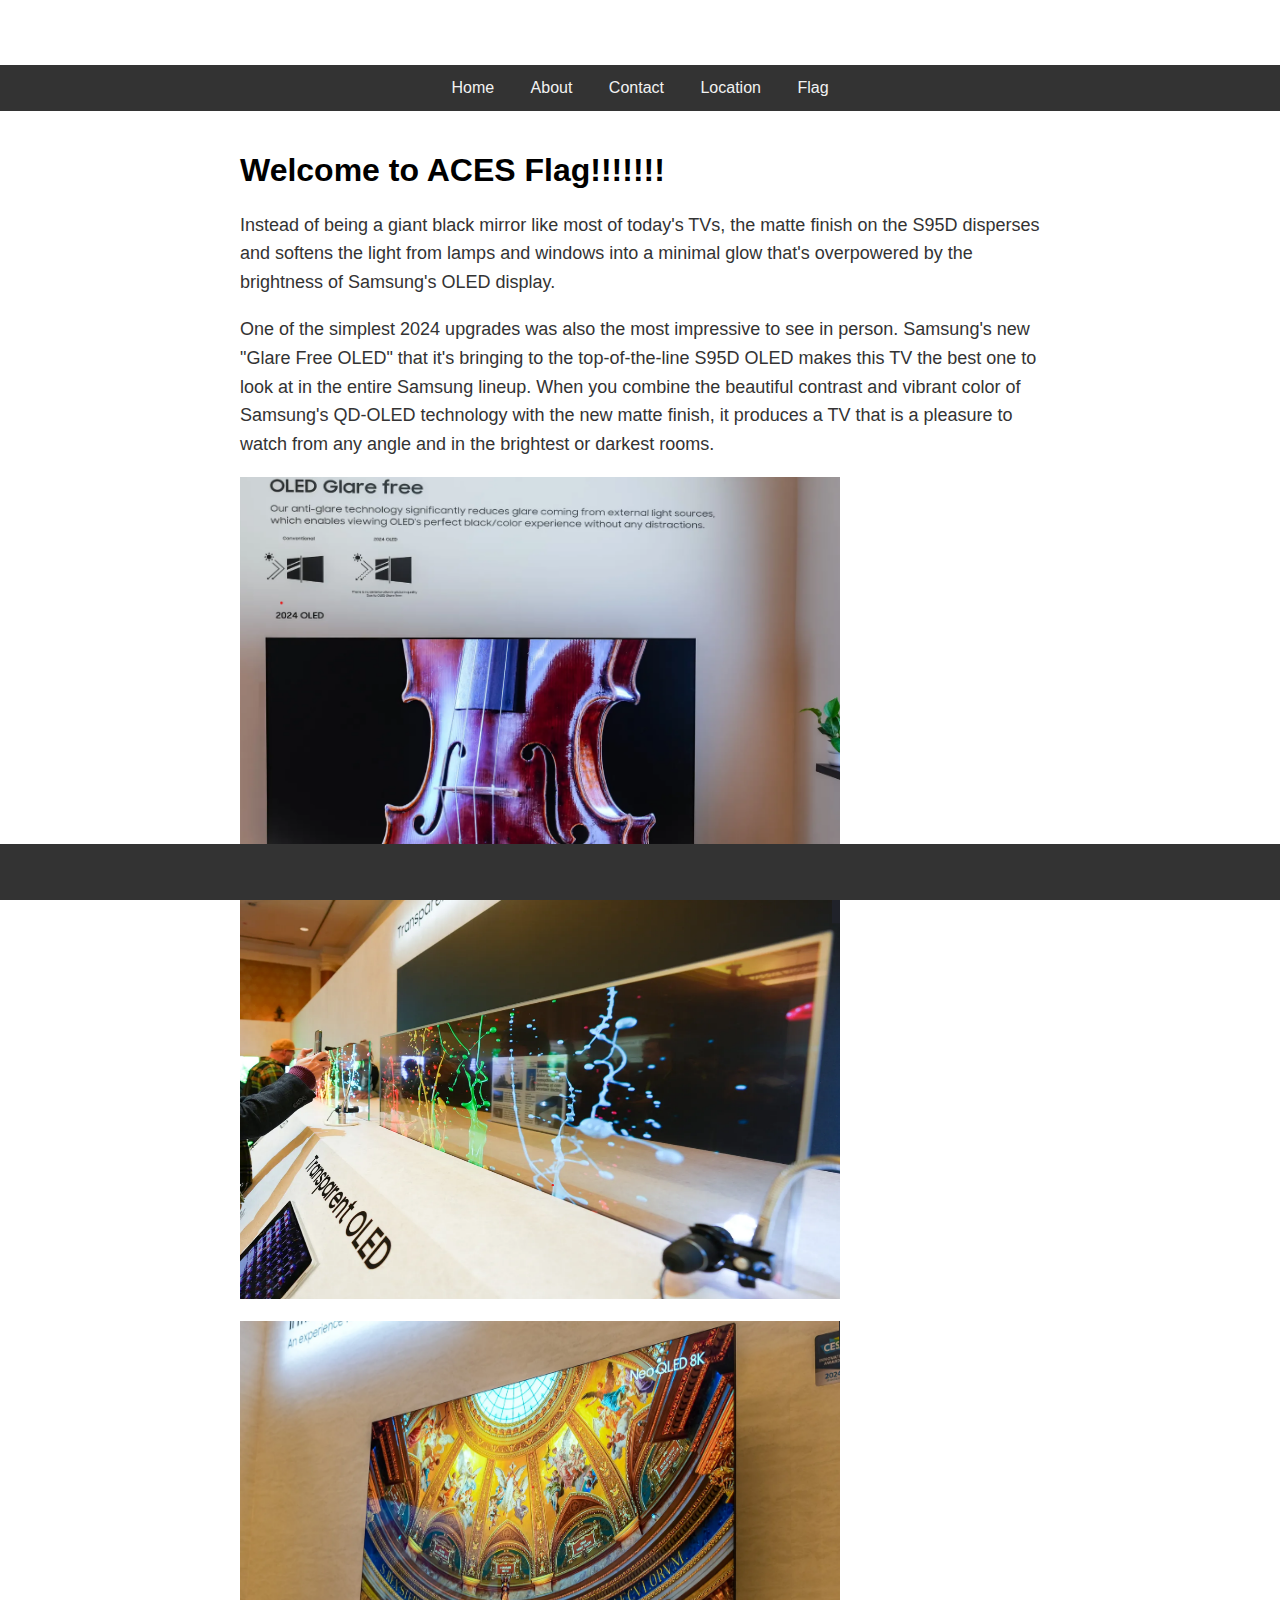
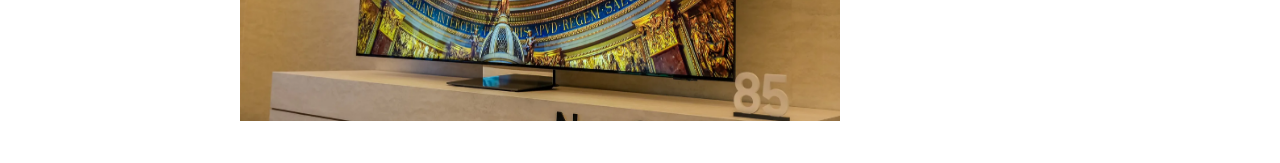
<file: aces.html>
<!DOCTYPE html>
<html lang="en">
<head>
  <meta charset="UTF-8">
  <title>Hidden ACES Flag</title>
  <style>

    body {
      font-family: Arial, sans-serif;
      margin: 0;
      padding: 0;
    }
    .navbar {
      background-color: #333;
      overflow: hidden;
      text-align: center;
    }
    .navbar a {
      display: inline-block;
      color: #f2f2f2;
      text-align: center;
      padding: 14px 16px;
      text-decoration: none;
    }
    .navbar a:hover {
      background-color: #ddd;
      color: black;
    }
    .content {
      max-width: 800px;
      margin: 0 auto;
      padding: 20px;
    }
    p {
      color: #333;
      font-size: 18px;
      line-height: 1.6;
    }
    .hidden-flag {
      display: none;
    }
    footer {
      background-color: #333;
      color: #fff;
      text-align: center;
      padding: 10px 0;
      position: fixed;
      bottom: 0;
      height: 4%;
      width: 100%;
    }
  </style>
</head>

<body>

<div class="navbar">
  <a href="#home">Home</a>
  <a href="#about">About</a>
  <a href="#contact">Contact</a>
  <a href="#location">Location</a>
  <a href="#flag">Flag</a>
</div>

<div class="content">
  <h1>Welcome to ACES Flag!!!!!!!</h1>
  <p>Instead of being a giant black mirror like most of today's TVs, the matte finish on the S95D disperses and softens the light from lamps and windows into a minimal glow that's overpowered by the brightness of Samsung's OLED display. </p>
  <p>One of the simplest 2024 upgrades was also the most impressive to see in person. Samsung's new "Glare Free OLED" that it's bringing to the top-of-the-line S95D OLED makes this TV the best one to look at in the entire Samsung lineup. When you combine the beautiful contrast and vibrant color of Samsung's QD-OLED technology with the new matte finish, it produces a TV that is a pleasure to watch from any angle and in the brightest or darkest rooms. </p>
  <p class="hidden-flag">Inspect a little bit more</p>

  <img src="img_4.png" alt="Image 1" width="600" height="400">
  <br><br>
  <img src="img_7.png" alt="Image 2" width="600" height="400">
  <br><br>
  <img src="img_3.png" alt="Image 3" width="600" height="400">
  <br><br>

</div>

<footer>
  <p>© 2024 ACES Society</p>
</footer>
<script src="script1.js"></script>
</body>
</html>
</file>
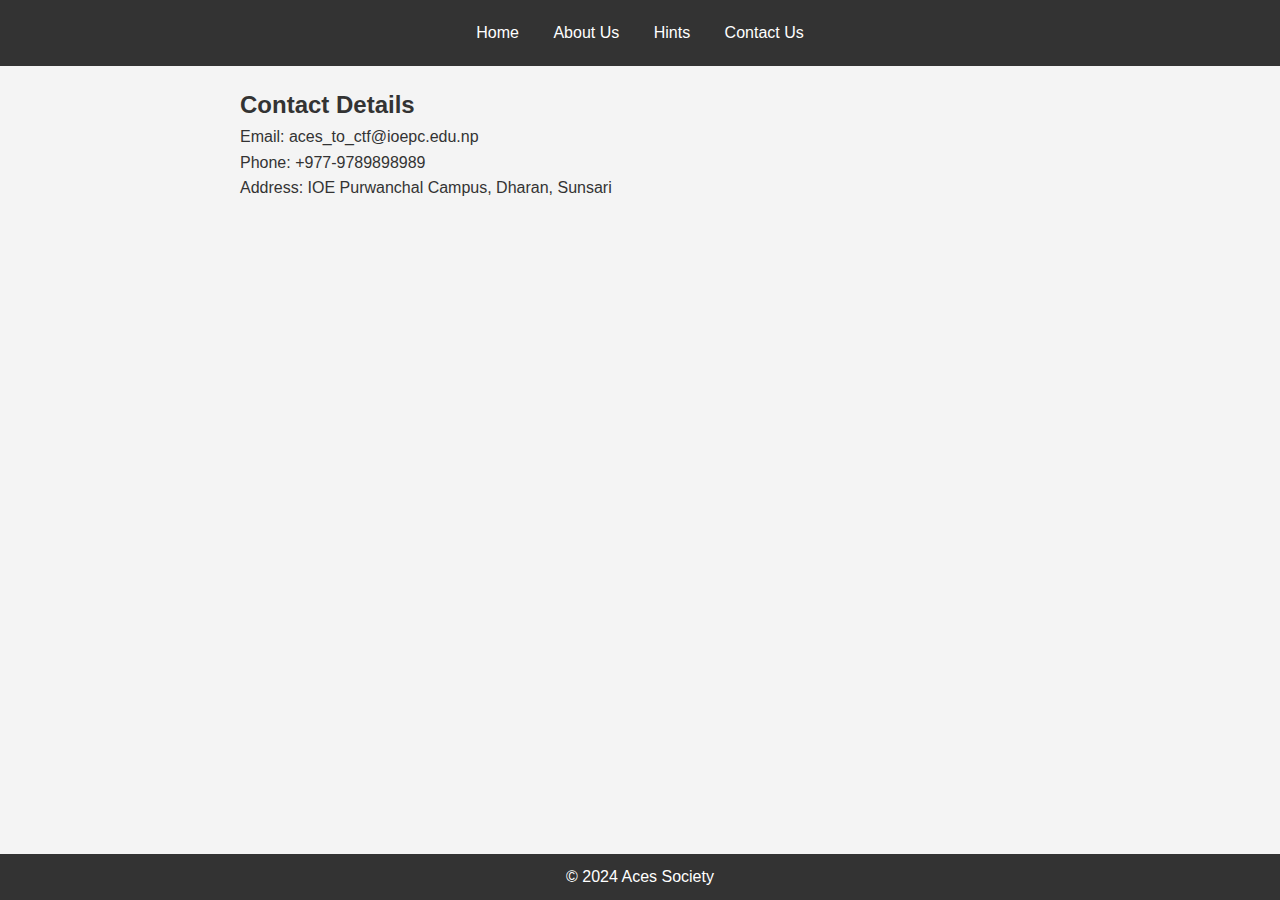
<file: contact-details.html>
<!DOCTYPE html>
<html lang="en">
<head>
  <meta charset="UTF-8">
  <meta name="viewport" content="width=device-width, initial-scale=1.0">
  <title>Contact Details</title>
  <link rel="stylesheet" href="styles.css">
</head>
<body>
  <header>
    <nav>
      <ul>
        <li><a href="index.html">Home</a></li>
        <li><a href="index.html#about">About Us</a></li>
        <li><a href="hints.html" target="_blank">Hints</a></li>
        <li><a href="#">Contact Us</a></li>
      </ul>
    </nav>
  </header>

  <main>
    <section>
      <div class="content">
        <h2>Contact Details</h2>
        <p>Email: aces_to_ctf@ioepc.edu.np</p>
        <p>Phone: +977-9789898989</p>
        <p>Address: IOE Purwanchal Campus, Dharan, Sunsari</p>
      </div>
    </section>
  </main>

  <footer>
    <p>&copy; 2024 Aces Society</p>
  </footer>
</body>
</html>
</file>
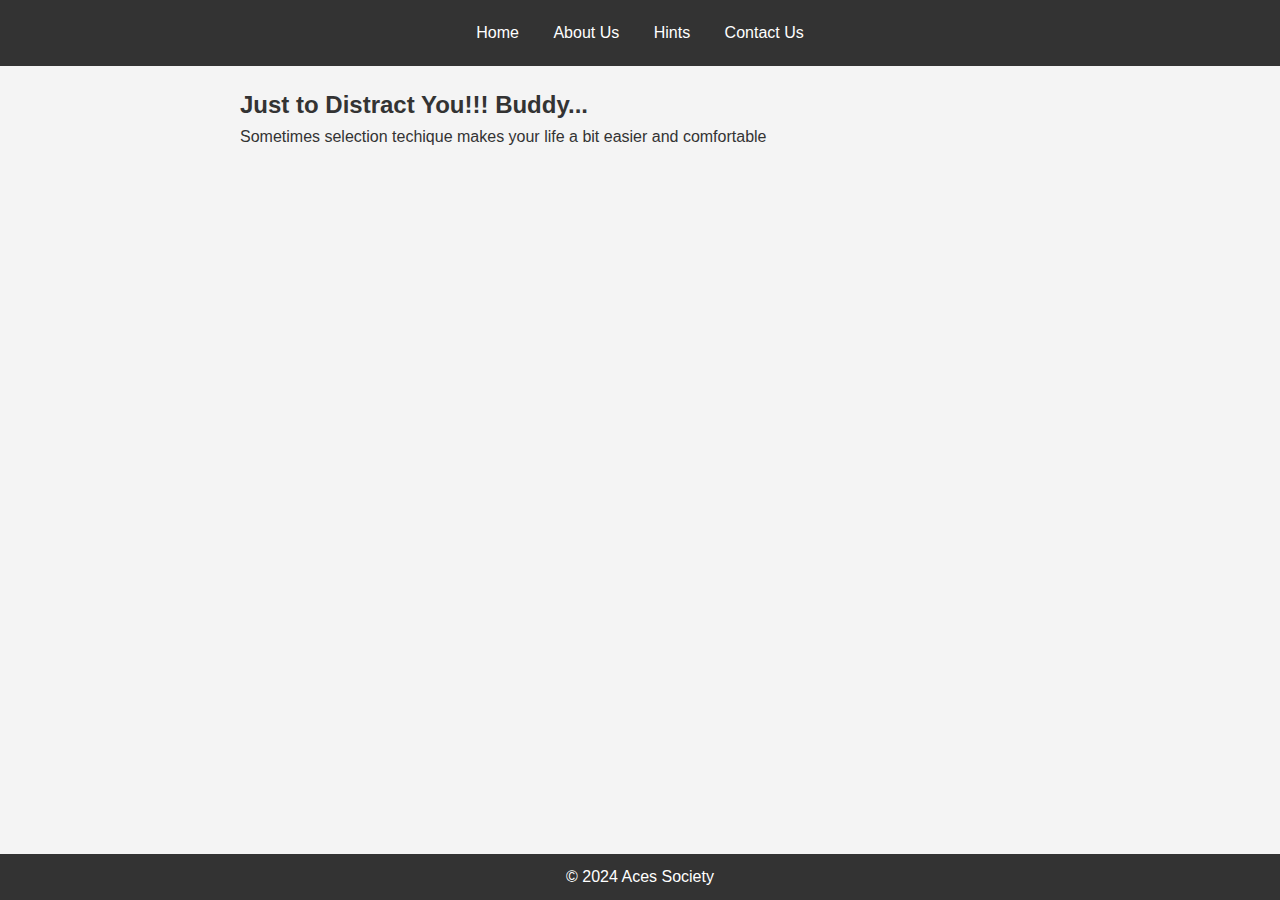
<file: hints.html>
<!DOCTYPE html>
<html lang="en">
<head>
  <meta charset="UTF-8">
  <meta name="viewport" content="width=device-width, initial-scale=1.0">
  <title>Contact Details</title>
  <link rel="stylesheet" href="styles.css">
</head>
<body>
  <header>
    <nav>
      <ul>
        <li><a href="index.html">Home</a></li>
        <li><a href="index.html#about">About Us</a></li>
        <li><a href="hints.html" target="_blank">Hints</a></li>
        <!-- aces.html -->
        <!-- flags are visible but invisible -->
        <li><a href="contact-details.html">Contact Us</a></li>
      </ul>
    </nav>
  </header>

  <main>
    <section>
      <div class="content">
        <h2>Just to Distract You!!! Buddy...</h2>
        <p>Sometimes selection techique makes your life a bit easier and comfortable</p>
      </div>
    </section>
  </main>

  <footer>
    <p>&copy; 2024 Aces Society</p>
  </footer>
</body>
</html>
</file>
<file: styles.css>
* {
  margin: 0;
  padding: 0;
  box-sizing: border-box;
}

body {
  font-family: Arial, sans-serif;
  line-height: 1.6;
  background-color: #f4f4f4;
  color: #333;
  margin: 0;
  padding: 0;
  display: flex;
  flex-direction: column;
  min-height: 100vh;
}

header {
  background-color: #333;
  color: #fff;
  padding: 20px 0;
}

nav ul {
  list-style: none;
  text-align: center;
}

nav ul li {
  display: inline;
  margin: 0 15px;
}

nav ul li a {
  text-decoration: none;
  color: #fff;
}

nav ul li a:hover {
  color: #ffd700;
}

/* Main Content Styles */
main {
  flex: 1;
  padding: 20px;
}

section {
  margin-bottom: 30px;
}

.content {
  max-width: 800px;
  margin: 0 auto;
}

h1, h2 {
  color: #333;
}

img {
  max-width: 100%;
  height: auto;
}

/* Footer Styles */
footer {
  text-align: center;
  padding: 10px 0;
  background-color: #333;
  color: #fff;
}
</file>
